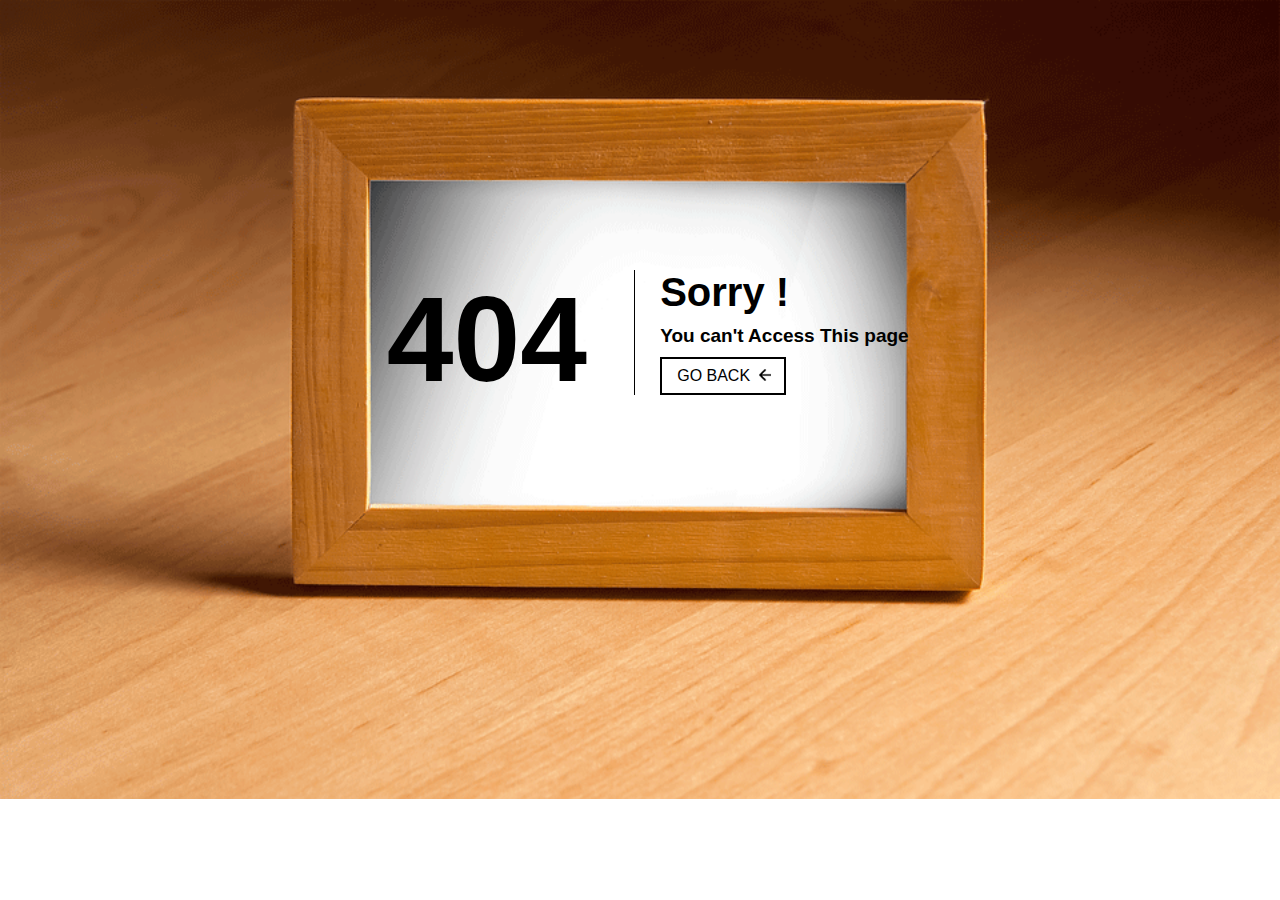
<file: Admin/error/index.html>
<!DOCTYPE html>
<html>
<head>
	<title>Youzee</title>
	<link rel="stylesheet" href="css/style.css">
	<link href='//fonts.googleapis.com/css?family=Josefin+Sans:400,100,100italic,300,300italic,400italic,600,600italic,700,700italic' rel='stylesheet' type='text/css'>

	<!-- For-Mobile-Apps-and-Meta-Tags -->
		<meta name="viewport" content="width=device-width, initial-scale=1" />
		<meta http-equiv="Content-Type" content="text/html; charset=utf-8" />
		<meta name="keywords" content="" />
		<script type="application/x-javascript"> addEventListener("load", function() { setTimeout(hideURLbar, 0); }, false); function hideURLbar(){ window.scrollTo(0,1); } </script>
	<!-- //For-Mobile-Apps-and-Meta-Tags -->

</head>
<body>
	<div class="main">
		<div class="text">
			<div class="left">
				<h2>404</h2>
			</div>
			<div class="right">
				<h3>Sorry !</h3>
				<h4>You can't Access This page</h4>
				<a href="../index.php">GO BACK</a>
			</div>
			<div class="clear"></div>
		</div>
		<div class="footer">

		</div>
	</div>
</body>
</html>
</file>
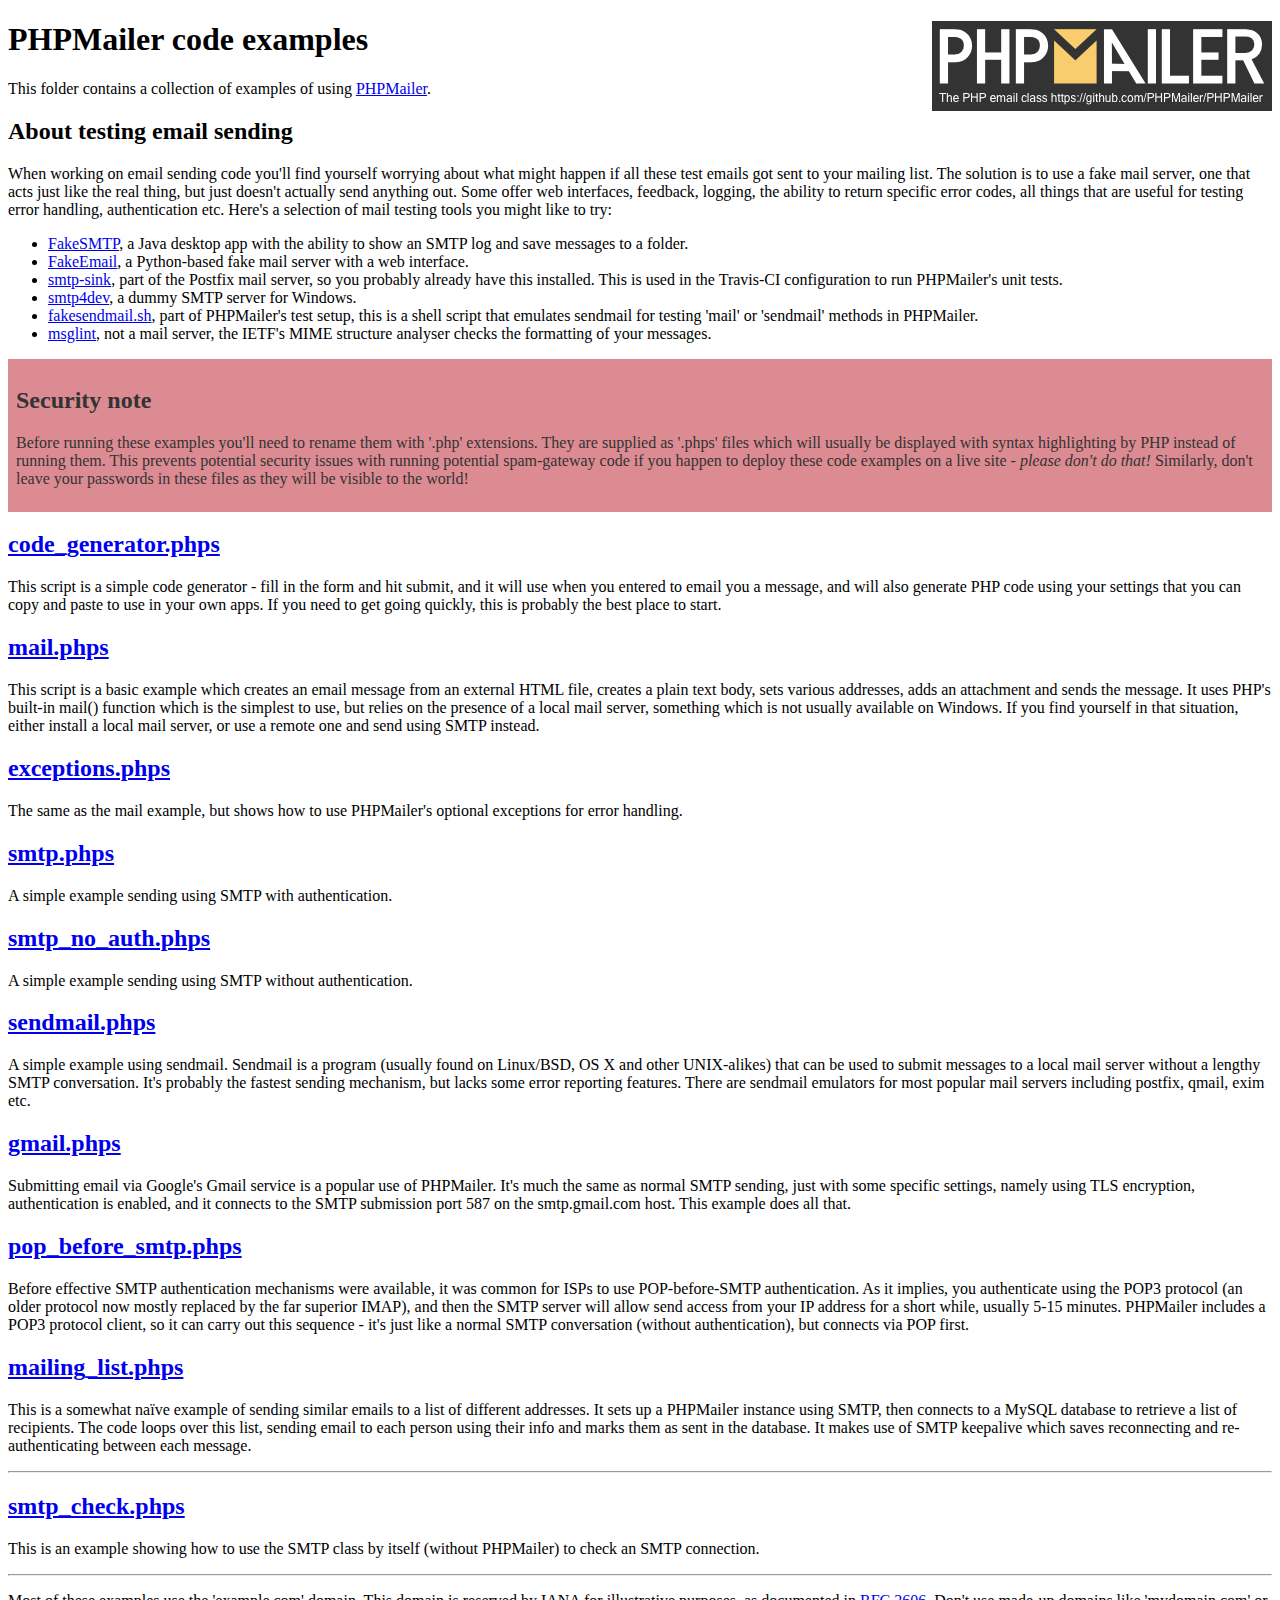
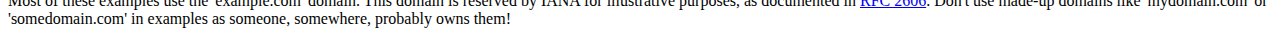
<file: PHPMailer-master/examples/index.html>
<!DOCTYPE html>
<html>
<head>
	<meta charset="UTF-8">
	<title>PHPMailer Examples</title>
</head>
<body>
<h1>PHPMailer code examples<a href="https://github.com/PHPMailer/PHPMailer"><img src="images/phpmailer.png" style="float:right; border:0;" alt="PHPMailer logo"></a></h1>
<p>This folder contains a collection of examples of using <a href="https://github.com/PHPMailer/PHPMailer">PHPMailer</a>.</p>
<h2>About testing email sending</h2>
<p>When working on email sending code you'll find yourself worrying about what might happen if all these test emails got sent to your mailing list. The solution is to use a fake mail server, one that acts just like the real thing, but just doesn't actually send anything out. Some offer web interfaces, feedback, logging, the ability to return specific error codes, all things that are useful for testing error handling, authentication etc. Here's a selection of mail testing tools you might like to try:</p>
<ul>
  <li><a href="https://github.com/Nilhcem/FakeSMTP">FakeSMTP</a>, a Java desktop app with the ability to show an SMTP log and save messages to a folder. </li>
  <li><a href="https://github.com/isotoma/FakeEmail">FakeEmail</a>, a Python-based fake mail server with a web interface.</li>
  <li><a href="http://www.postfix.org/smtp-sink.1.html">smtp-sink</a>, part of the Postfix mail server, so you probably already have this installed. This is used in the Travis-CI configuration to run PHPMailer's unit tests.</li>
  <li><a href="http://smtp4dev.codeplex.com">smtp4dev</a>, a dummy SMTP server for Windows.</li>
  <li><a href="https://github.com/PHPMailer/PHPMailer/blob/master/test/fakesendmail.sh">fakesendmail.sh</a>, part of PHPMailer's test setup, this is a shell script that emulates sendmail for testing 'mail' or 'sendmail' methods in PHPMailer.</li>
  <li><a href="http://tools.ietf.org/tools/msglint/">msglint</a>, not a mail server, the IETF's MIME structure analyser checks the formatting of your messages.</li>
</ul>
<div style="padding: 8px; color: #333333; background-color: #dc8b92">
<h2>Security note</h2>
<p>Before running these examples you'll need to rename them with '.php' extensions. They are supplied as '.phps' files which will usually be displayed with syntax highlighting by PHP instead of running them. This prevents potential security issues with running potential spam-gateway code if you happen to deploy these code examples on a live site - <em>please don't do that!</em> Similarly, don't leave your passwords in these files as they will be visible to the world!</p>
</div>
<h2><a href="code_generator.phps">code_generator.phps</a></h2>
<p>This script is a simple code generator - fill in the form and hit submit, and it will use when you entered to email you a message, and will also generate PHP code using your settings that you can copy and paste to use in your own apps. If you need to get going quickly, this is probably the best place to start.</p>
<h2><a href="mail.phps">mail.phps</a></h2>
<p>This script is a basic example which creates an email message from an external HTML file, creates a plain text body, sets various addresses, adds an attachment and sends the message. It uses PHP's built-in mail() function which is the simplest to use, but relies on the presence of a local mail server, something which is not usually available on Windows. If you find yourself in that situation, either install a local mail server, or use a remote one and send using SMTP instead.</p>
<h2><a href="exceptions.phps">exceptions.phps</a></h2>
<p>The same as the mail example, but shows how to use PHPMailer's optional exceptions for error handling.</p>
<h2><a href="smtp.phps">smtp.phps</a></h2>
<p>A simple example sending using SMTP with authentication.</p>
<h2><a href="smtp_no_auth.phps">smtp_no_auth.phps</a></h2>
<p>A simple example sending using SMTP without authentication.</p>
<h2><a href="sendmail.phps">sendmail.phps</a></h2>
<p>A simple example using sendmail. Sendmail is a program (usually found on Linux/BSD, OS X and other UNIX-alikes) that can be used to submit messages to a local mail server without a lengthy SMTP conversation. It's probably the fastest sending mechanism, but lacks some error reporting features. There are sendmail emulators for most popular mail servers including postfix, qmail, exim etc.</p>
<h2><a href="gmail.phps">gmail.phps</a></h2>
<p>Submitting email via Google's Gmail service is a popular use of PHPMailer. It's much the same as normal SMTP sending, just with some specific settings, namely using TLS encryption, authentication is enabled, and it connects to the SMTP submission port 587 on the smtp.gmail.com host. This example does all that.</p>
<h2><a href="pop_before_smtp.phps">pop_before_smtp.phps</a></h2>
<p>Before effective SMTP authentication mechanisms were available, it was common for ISPs to use POP-before-SMTP authentication. As it implies, you authenticate using the POP3 protocol (an older protocol now mostly replaced by the far superior IMAP), and then the SMTP server will allow send access from your IP address for a short while, usually 5-15 minutes. PHPMailer includes a POP3 protocol client, so it can carry out this sequence - it's just like a normal SMTP conversation (without authentication), but connects via POP first.</p>
<h2><a href="mailing_list.phps">mailing_list.phps</a></h2>
<p>This is a somewhat naïve example of sending similar emails to a list of different addresses. It sets up a PHPMailer instance using SMTP, then connects to a MySQL database to retrieve a list of recipients. The code loops over this list, sending email to each person using their info and marks them as sent in the database. It makes use of SMTP keepalive which saves reconnecting and re-authenticating between each message.</p>
<hr>
<h2><a href="smtp_check.phps">smtp_check.phps</a></h2>
<p>This is an example showing how to use the SMTP class by itself (without PHPMailer) to check an SMTP connection.</p>
<hr>
<p>Most of these examples use the 'example.com' domain. This domain is reserved by IANA for illustrative purposes, as documented in <a href="http://tools.ietf.org/html/rfc2606">RFC 2606</a>. Don't use made-up domains like 'mydomain.com' or 'somedomain.com' in examples as someone, somewhere, probably owns them!</p>
</body>
</html>
</file>
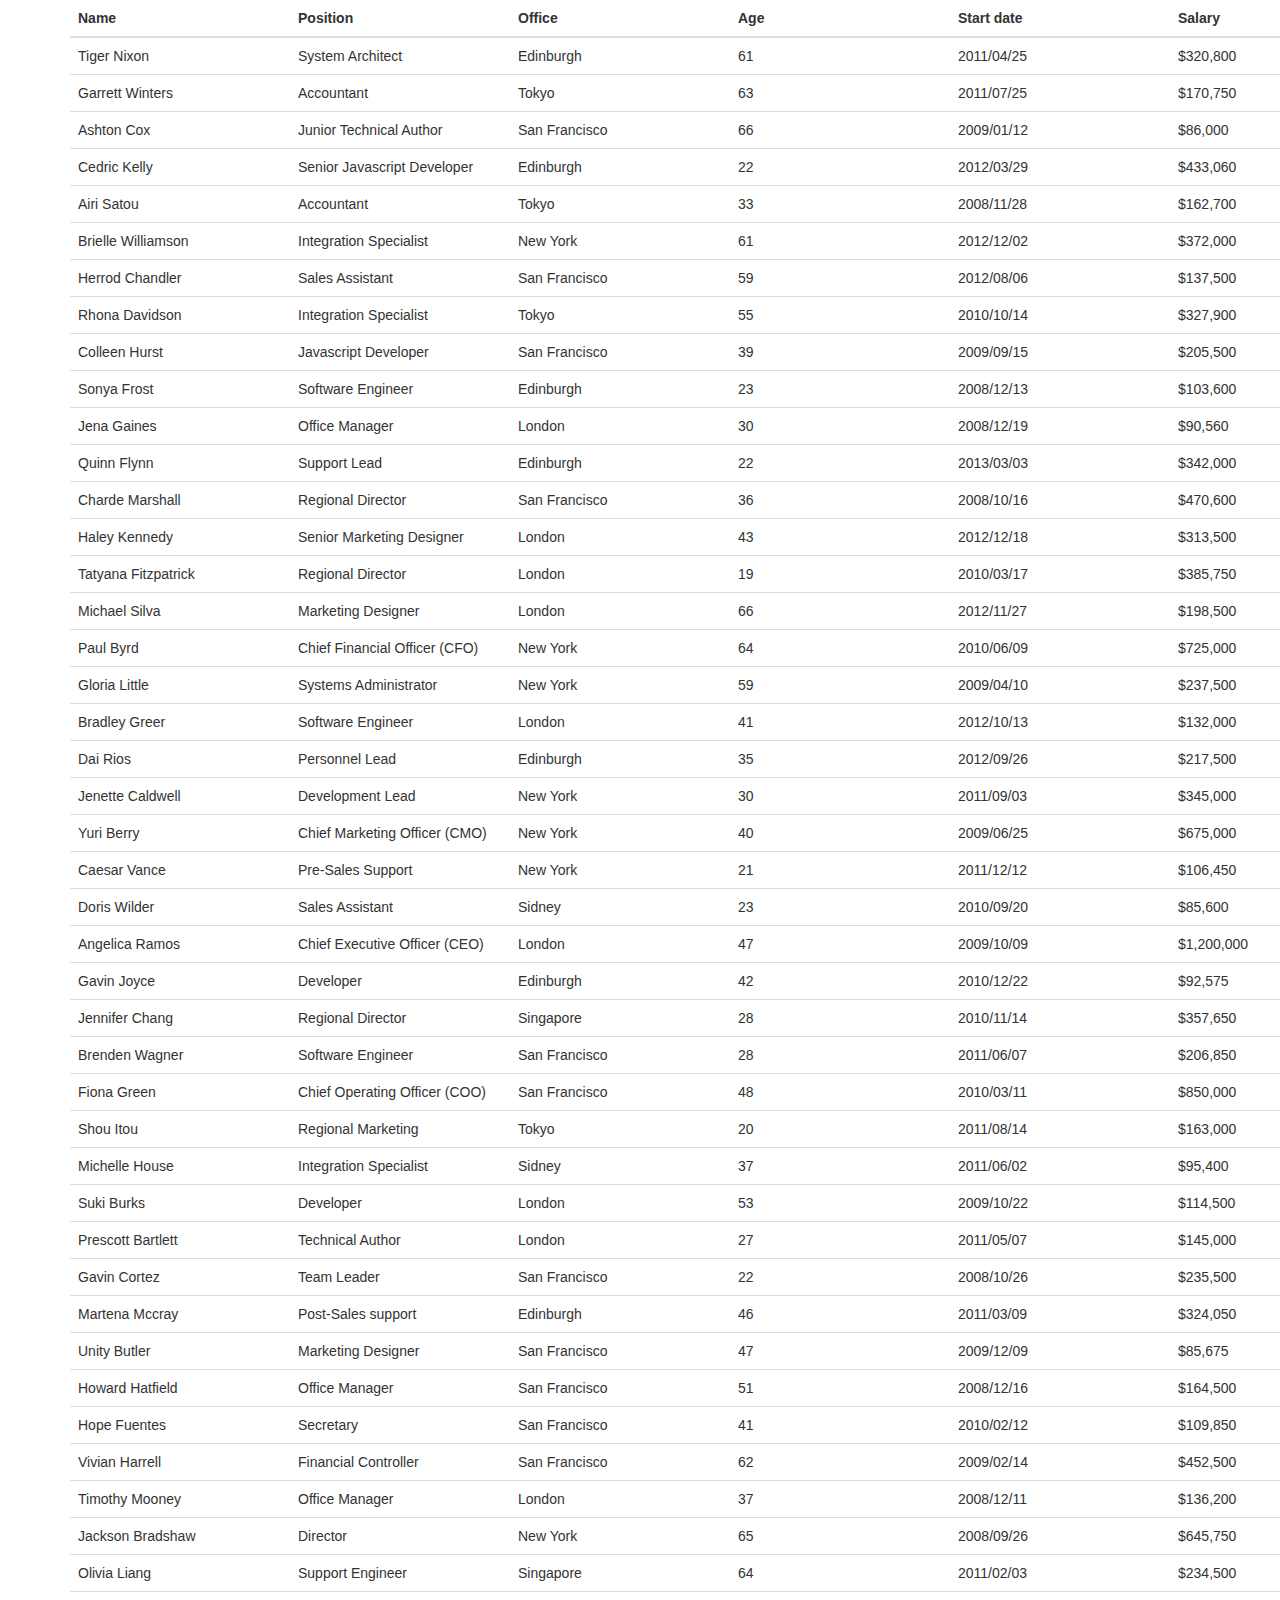
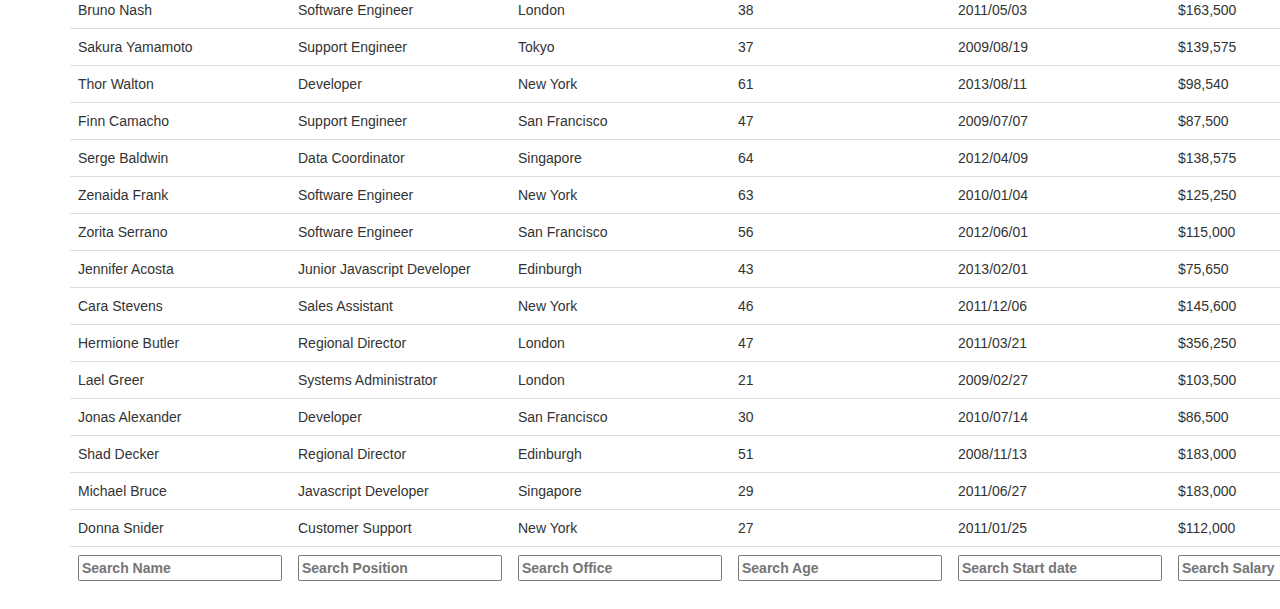
<file: sampleTable.html>
<!DOCTYPE html>
<html lang="en">
<head>
    <link href="https://maxcdn.bootstrapcdn.com/bootstrap/3.3.7/css/bootstrap.min.css" rel="stylesheet" type="text/css">
    <link href="https://cdn.datatables.net/1.10.13/css/jquery.dataTables.min.css" rel="stylesheet" type="text/css">

</head>
<body class="container table-responsive">
<table id="example" class="table table-responsive">
    <thead>
    <tr>
        <th>Name</th>
        <th>Position</th>
        <th>Office</th>
        <th>Age</th>
        <th>Start date</th>
        <th>Salary</th>
    </tr>
    </thead>
    <tfoot>
    <tr>
        <th>Name</th>
        <th>Position</th>
        <th>Office</th>
        <th>Age</th>
        <th>Start date</th>
        <th>Salary</th>
    </tr>
    </tfoot>
    <tbody>
    <tr>
        <td>Tiger Nixon</td>
        <td>System Architect</td>
        <td>Edinburgh</td>
        <td>61</td>
        <td>2011/04/25</td>
        <td>$320,800</td>
    </tr>
    <tr>
        <td>Garrett Winters</td>
        <td>Accountant</td>
        <td>Tokyo</td>
        <td>63</td>
        <td>2011/07/25</td>
        <td>$170,750</td>
    </tr>
    <tr>
        <td>Ashton Cox</td>
        <td>Junior Technical Author</td>
        <td>San Francisco</td>
        <td>66</td>
        <td>2009/01/12</td>
        <td>$86,000</td>
    </tr>
    <tr>
        <td>Cedric Kelly</td>
        <td>Senior Javascript Developer</td>
        <td>Edinburgh</td>
        <td>22</td>
        <td>2012/03/29</td>
        <td>$433,060</td>
    </tr>
    <tr>
        <td>Airi Satou</td>
        <td>Accountant</td>
        <td>Tokyo</td>
        <td>33</td>
        <td>2008/11/28</td>
        <td>$162,700</td>
    </tr>
    <tr>
        <td>Brielle Williamson</td>
        <td>Integration Specialist</td>
        <td>New York</td>
        <td>61</td>
        <td>2012/12/02</td>
        <td>$372,000</td>
    </tr>
    <tr>
        <td>Herrod Chandler</td>
        <td>Sales Assistant</td>
        <td>San Francisco</td>
        <td>59</td>
        <td>2012/08/06</td>
        <td>$137,500</td>
    </tr>
    <tr>
        <td>Rhona Davidson</td>
        <td>Integration Specialist</td>
        <td>Tokyo</td>
        <td>55</td>
        <td>2010/10/14</td>
        <td>$327,900</td>
    </tr>
    <tr>
        <td>Colleen Hurst</td>
        <td>Javascript Developer</td>
        <td>San Francisco</td>
        <td>39</td>
        <td>2009/09/15</td>
        <td>$205,500</td>
    </tr>
    <tr>
        <td>Sonya Frost</td>
        <td>Software Engineer</td>
        <td>Edinburgh</td>
        <td>23</td>
        <td>2008/12/13</td>
        <td>$103,600</td>
    </tr>
    <tr>
        <td>Jena Gaines</td>
        <td>Office Manager</td>
        <td>London</td>
        <td>30</td>
        <td>2008/12/19</td>
        <td>$90,560</td>
    </tr>
    <tr>
        <td>Quinn Flynn</td>
        <td>Support Lead</td>
        <td>Edinburgh</td>
        <td>22</td>
        <td>2013/03/03</td>
        <td>$342,000</td>
    </tr>
    <tr>
        <td>Charde Marshall</td>
        <td>Regional Director</td>
        <td>San Francisco</td>
        <td>36</td>
        <td>2008/10/16</td>
        <td>$470,600</td>
    </tr>
    <tr>
        <td>Haley Kennedy</td>
        <td>Senior Marketing Designer</td>
        <td>London</td>
        <td>43</td>
        <td>2012/12/18</td>
        <td>$313,500</td>
    </tr>
    <tr>
        <td>Tatyana Fitzpatrick</td>
        <td>Regional Director</td>
        <td>London</td>
        <td>19</td>
        <td>2010/03/17</td>
        <td>$385,750</td>
    </tr>
    <tr>
        <td>Michael Silva</td>
        <td>Marketing Designer</td>
        <td>London</td>
        <td>66</td>
        <td>2012/11/27</td>
        <td>$198,500</td>
    </tr>
    <tr>
        <td>Paul Byrd</td>
        <td>Chief Financial Officer (CFO)</td>
        <td>New York</td>
        <td>64</td>
        <td>2010/06/09</td>
        <td>$725,000</td>
    </tr>
    <tr>
        <td>Gloria Little</td>
        <td>Systems Administrator</td>
        <td>New York</td>
        <td>59</td>
        <td>2009/04/10</td>
        <td>$237,500</td>
    </tr>
    <tr>
        <td>Bradley Greer</td>
        <td>Software Engineer</td>
        <td>London</td>
        <td>41</td>
        <td>2012/10/13</td>
        <td>$132,000</td>
    </tr>
    <tr>
        <td>Dai Rios</td>
        <td>Personnel Lead</td>
        <td>Edinburgh</td>
        <td>35</td>
        <td>2012/09/26</td>
        <td>$217,500</td>
    </tr>
    <tr>
        <td>Jenette Caldwell</td>
        <td>Development Lead</td>
        <td>New York</td>
        <td>30</td>
        <td>2011/09/03</td>
        <td>$345,000</td>
    </tr>
    <tr>
        <td>Yuri Berry</td>
        <td>Chief Marketing Officer (CMO)</td>
        <td>New York</td>
        <td>40</td>
        <td>2009/06/25</td>
        <td>$675,000</td>
    </tr>
    <tr>
        <td>Caesar Vance</td>
        <td>Pre-Sales Support</td>
        <td>New York</td>
        <td>21</td>
        <td>2011/12/12</td>
        <td>$106,450</td>
    </tr>
    <tr>
        <td>Doris Wilder</td>
        <td>Sales Assistant</td>
        <td>Sidney</td>
        <td>23</td>
        <td>2010/09/20</td>
        <td>$85,600</td>
    </tr>
    <tr>
        <td>Angelica Ramos</td>
        <td>Chief Executive Officer (CEO)</td>
        <td>London</td>
        <td>47</td>
        <td>2009/10/09</td>
        <td>$1,200,000</td>
    </tr>
    <tr>
        <td>Gavin Joyce</td>
        <td>Developer</td>
        <td>Edinburgh</td>
        <td>42</td>
        <td>2010/12/22</td>
        <td>$92,575</td>
    </tr>
    <tr>
        <td>Jennifer Chang</td>
        <td>Regional Director</td>
        <td>Singapore</td>
        <td>28</td>
        <td>2010/11/14</td>
        <td>$357,650</td>
    </tr>
    <tr>
        <td>Brenden Wagner</td>
        <td>Software Engineer</td>
        <td>San Francisco</td>
        <td>28</td>
        <td>2011/06/07</td>
        <td>$206,850</td>
    </tr>
    <tr>
        <td>Fiona Green</td>
        <td>Chief Operating Officer (COO)</td>
        <td>San Francisco</td>
        <td>48</td>
        <td>2010/03/11</td>
        <td>$850,000</td>
    </tr>
    <tr>
        <td>Shou Itou</td>
        <td>Regional Marketing</td>
        <td>Tokyo</td>
        <td>20</td>
        <td>2011/08/14</td>
        <td>$163,000</td>
    </tr>
    <tr>
        <td>Michelle House</td>
        <td>Integration Specialist</td>
        <td>Sidney</td>
        <td>37</td>
        <td>2011/06/02</td>
        <td>$95,400</td>
    </tr>
    <tr>
        <td>Suki Burks</td>
        <td>Developer</td>
        <td>London</td>
        <td>53</td>
        <td>2009/10/22</td>
        <td>$114,500</td>
    </tr>
    <tr>
        <td>Prescott Bartlett</td>
        <td>Technical Author</td>
        <td>London</td>
        <td>27</td>
        <td>2011/05/07</td>
        <td>$145,000</td>
    </tr>
    <tr>
        <td>Gavin Cortez</td>
        <td>Team Leader</td>
        <td>San Francisco</td>
        <td>22</td>
        <td>2008/10/26</td>
        <td>$235,500</td>
    </tr>
    <tr>
        <td>Martena Mccray</td>
        <td>Post-Sales support</td>
        <td>Edinburgh</td>
        <td>46</td>
        <td>2011/03/09</td>
        <td>$324,050</td>
    </tr>
    <tr>
        <td>Unity Butler</td>
        <td>Marketing Designer</td>
        <td>San Francisco</td>
        <td>47</td>
        <td>2009/12/09</td>
        <td>$85,675</td>
    </tr>
    <tr>
        <td>Howard Hatfield</td>
        <td>Office Manager</td>
        <td>San Francisco</td>
        <td>51</td>
        <td>2008/12/16</td>
        <td>$164,500</td>
    </tr>
    <tr>
        <td>Hope Fuentes</td>
        <td>Secretary</td>
        <td>San Francisco</td>
        <td>41</td>
        <td>2010/02/12</td>
        <td>$109,850</td>
    </tr>
    <tr>
        <td>Vivian Harrell</td>
        <td>Financial Controller</td>
        <td>San Francisco</td>
        <td>62</td>
        <td>2009/02/14</td>
        <td>$452,500</td>
    </tr>
    <tr>
        <td>Timothy Mooney</td>
        <td>Office Manager</td>
        <td>London</td>
        <td>37</td>
        <td>2008/12/11</td>
        <td>$136,200</td>
    </tr>
    <tr>
        <td>Jackson Bradshaw</td>
        <td>Director</td>
        <td>New York</td>
        <td>65</td>
        <td>2008/09/26</td>
        <td>$645,750</td>
    </tr>
    <tr>
        <td>Olivia Liang</td>
        <td>Support Engineer</td>
        <td>Singapore</td>
        <td>64</td>
        <td>2011/02/03</td>
        <td>$234,500</td>
    </tr>
    <tr>
        <td>Bruno Nash</td>
        <td>Software Engineer</td>
        <td>London</td>
        <td>38</td>
        <td>2011/05/03</td>
        <td>$163,500</td>
    </tr>
    <tr>
        <td>Sakura Yamamoto</td>
        <td>Support Engineer</td>
        <td>Tokyo</td>
        <td>37</td>
        <td>2009/08/19</td>
        <td>$139,575</td>
    </tr>
    <tr>
        <td>Thor Walton</td>
        <td>Developer</td>
        <td>New York</td>
        <td>61</td>
        <td>2013/08/11</td>
        <td>$98,540</td>
    </tr>
    <tr>
        <td>Finn Camacho</td>
        <td>Support Engineer</td>
        <td>San Francisco</td>
        <td>47</td>
        <td>2009/07/07</td>
        <td>$87,500</td>
    </tr>
    <tr>
        <td>Serge Baldwin</td>
        <td>Data Coordinator</td>
        <td>Singapore</td>
        <td>64</td>
        <td>2012/04/09</td>
        <td>$138,575</td>
    </tr>
    <tr>
        <td>Zenaida Frank</td>
        <td>Software Engineer</td>
        <td>New York</td>
        <td>63</td>
        <td>2010/01/04</td>
        <td>$125,250</td>
    </tr>
    <tr>
        <td>Zorita Serrano</td>
        <td>Software Engineer</td>
        <td>San Francisco</td>
        <td>56</td>
        <td>2012/06/01</td>
        <td>$115,000</td>
    </tr>
    <tr>
        <td>Jennifer Acosta</td>
        <td>Junior Javascript Developer</td>
        <td>Edinburgh</td>
        <td>43</td>
        <td>2013/02/01</td>
        <td>$75,650</td>
    </tr>
    <tr>
        <td>Cara Stevens</td>
        <td>Sales Assistant</td>
        <td>New York</td>
        <td>46</td>
        <td>2011/12/06</td>
        <td>$145,600</td>
    </tr>
    <tr>
        <td>Hermione Butler</td>
        <td>Regional Director</td>
        <td>London</td>
        <td>47</td>
        <td>2011/03/21</td>
        <td>$356,250</td>
    </tr>
    <tr>
        <td>Lael Greer</td>
        <td>Systems Administrator</td>
        <td>London</td>
        <td>21</td>
        <td>2009/02/27</td>
        <td>$103,500</td>
    </tr>
    <tr>
        <td>Jonas Alexander</td>
        <td>Developer</td>
        <td>San Francisco</td>
        <td>30</td>
        <td>2010/07/14</td>
        <td>$86,500</td>
    </tr>
    <tr>
        <td>Shad Decker</td>
        <td>Regional Director</td>
        <td>Edinburgh</td>
        <td>51</td>
        <td>2008/11/13</td>
        <td>$183,000</td>
    </tr>
    <tr>
        <td>Michael Bruce</td>
        <td>Javascript Developer</td>
        <td>Singapore</td>
        <td>29</td>
        <td>2011/06/27</td>
        <td>$183,000</td>
    </tr>
    <tr>
        <td>Donna Snider</td>
        <td>Customer Support</td>
        <td>New York</td>
        <td>27</td>
        <td>2011/01/25</td>
        <td>$112,000</td>
    </tr>
    </tbody>
</table>
<table id="example1"><thead></thead><tbody></tbody></table>
<script src="https://cdnjs.cloudflare.com/ajax/libs/jquery/3.1.0/jquery.min.js" type="text/javascript"></script>
<script src="https://maxcdn.bootstrapcdn.com/bootstrap/3.3.7/js/bootstrap.min.js" type="text/javascript"></script>
<script src="https://cdn.datatables.net/1.10.13/js/jquery.dataTables.min.js"></script>
<script src="https://cdn.datatables.net/responsive/2.1.1/js/dataTables.responsive.min.js" type="text/javascript"></script>
<script type="text/javascript">
    $(document).ready(function() {
        // Setup - add a text input to each footer cell
        $('#example tfoot th').each( function () {
            var title = $(this).text();
            $(this).html( '<input type="text" placeholder="Search '+title+'" />' );
        } );

        // DataTable
        var table = $('#example').DataTable( {responsive: true});

        $('#example tbody').on('click', 'tr', function () {
            var data = table.row( this ).data();
            alert( 'You clicked on '+data[0]+'\'s row' );
        } );




        // Apply the search
        table.columns().every( function () {
            var that = this;

            $( 'input', this.footer() ).on( 'keyup change', function () {
                if ( that.search() !== this.value ) {
                    that
                            .search( this.value )
                            .draw();
                }
            } );
        } );

        var table = $('#example1').DataTable( { "ajax":{"url": 'getProducts.php'}});
    });
</script>



</body>
</html>
</file>
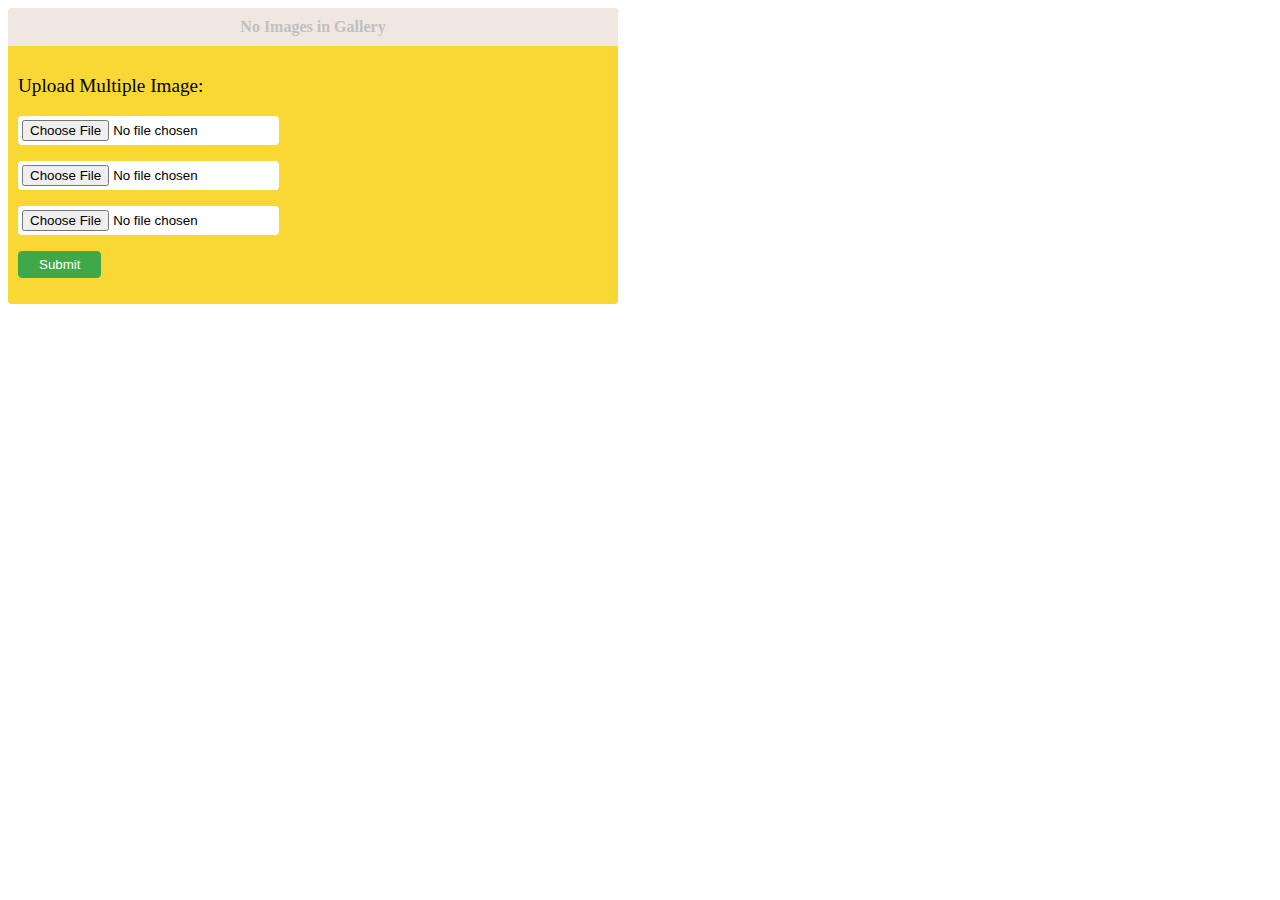
<file: temp.html>
<html>
<head>
    <title>PHP AJAX Multiple Image Upload</title>
    <style>
        .gallery-bg {width: 610px;background-color: #F9D735;border-radius:4px;}
        #gallery{padding: 10px;text-align:center;font-weight: bold;color: #C0C0C0;background-color: #F0E8E0;overflow:auto;border-top-left-radius:4px;border-top-right-radius:4px;}
        #gallery img{padding: 20px;}
        #uploadFormLayer{padding: 10px;}
        .btnUpload {background-color: #3FA849;padding:5px 20px;border: #3FA849 1px solid;color: #FFFFFF;border-radius:4px;}
        .inputFile {padding: 4px;background-color: #FFFFFF;border-radius:4px;}
        .txt-subtitle {font-size:1.2em;}
    </style>
    <script src="https://cdnjs.cloudflare.com/ajax/libs/jquery/3.1.0/jquery.min.js" type="text/javascript"></script>
    <script src="js/custom.js" type="text/javascript"></script>
    <script  type="text/javascript">
//        $(document).ready(function (e) {
//            $("#uploadForm").on('submit',(function(e) {
//                e.preventDefault();
//                $.ajax({
//                    url: "temp.php",
//                    type: "POST",
//                    data:  new FormData(this),
//                    contentType: false,
//                    cache: false,
//                    processData:false,
//                    success: function(data){
////			$("#gallery").html(data);
//                        alert(data);
//                    },
//                    error: function(){}
//                });
//            }));
//        });
    </script>
</head>
<body>
<div class="gallery-bg">
    <form id="uploadForm" action="upload.php" method="post">
        <div id="gallery">No Images in Gallery</div>
        <div id="uploadFormLayer">
            <p class="txt-subtitle">Upload Multiple Image:</p>
            <p><input name="userImage[]" type="file" class="inputFile" /><p>
            <p><input name="userImage[]" type="file" class="inputFile" /><p>
            <p><input name="userImage[]" type="file" class="inputFile" /><p>
            <p><input type="submit" value="Submit" class="btnUpload" /><p>
        </div>
    </form>
</div>
</body>
</html>
</file>
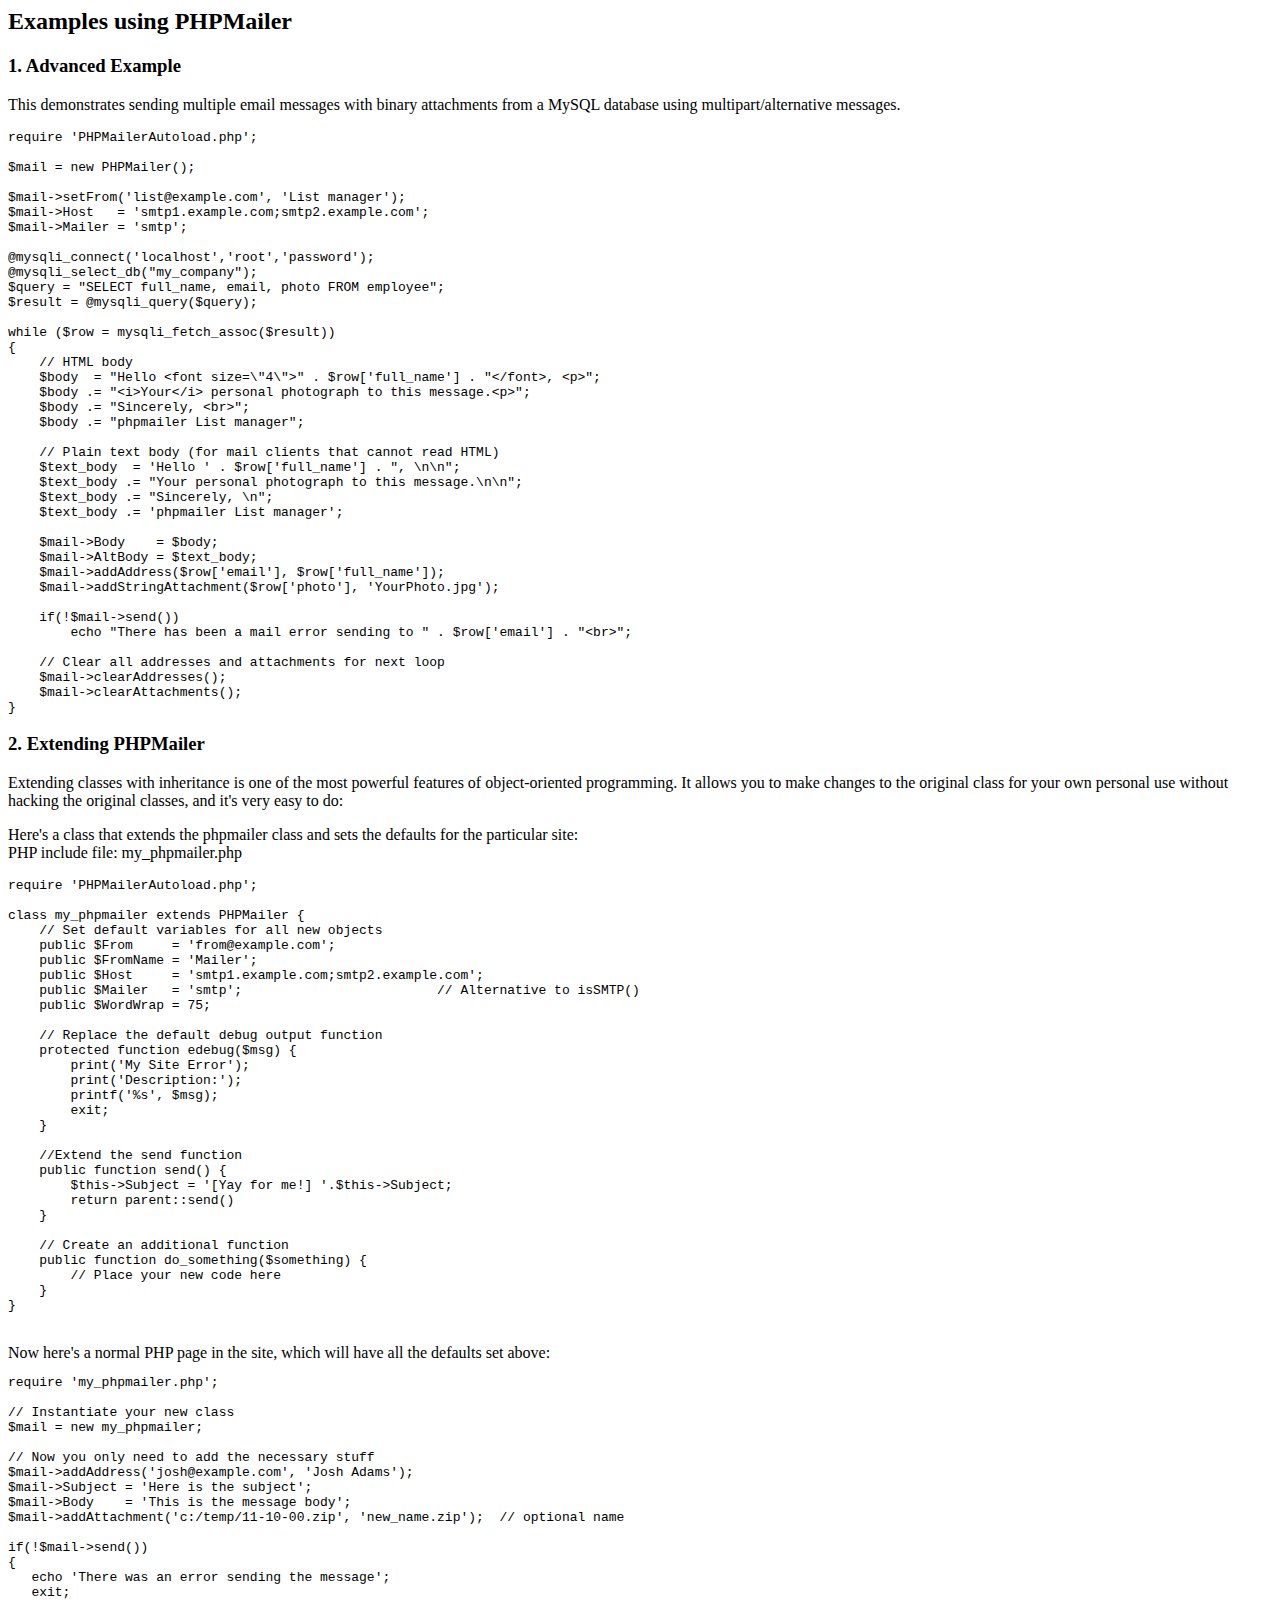
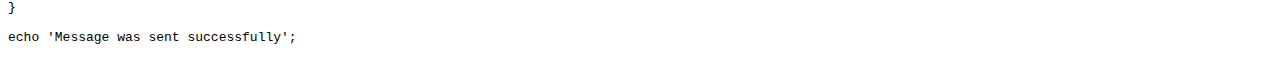
<file: PHPMailer-master/docs/extending.html>
<html>
<head>
<title>Examples using phpmailer</title>
</head>

<body>

<h2>Examples using PHPMailer</h2>

<h3>1. Advanced Example</h3>
<p>

This demonstrates sending multiple email messages with binary attachments
from a MySQL database using multipart/alternative messages.<p>

<pre>
require 'PHPMailerAutoload.php';

$mail = new PHPMailer();

$mail->setFrom('list@example.com', 'List manager');
$mail->Host   = 'smtp1.example.com;smtp2.example.com';
$mail->Mailer = 'smtp';

@mysqli_connect('localhost','root','password');
@mysqli_select_db("my_company");
$query = "SELECT full_name, email, photo FROM employee";
$result = @mysqli_query($query);

while ($row = mysqli_fetch_assoc($result))
{
    // HTML body
    $body  = "Hello &lt;font size=\"4\"&gt;" . $row['full_name'] . "&lt;/font&gt;, &lt;p&gt;";
    $body .= "&lt;i&gt;Your&lt;/i&gt; personal photograph to this message.&lt;p&gt;";
    $body .= "Sincerely, &lt;br&gt;";
    $body .= "phpmailer List manager";

    // Plain text body (for mail clients that cannot read HTML)
    $text_body  = 'Hello ' . $row['full_name'] . ", \n\n";
    $text_body .= "Your personal photograph to this message.\n\n";
    $text_body .= "Sincerely, \n";
    $text_body .= 'phpmailer List manager';

    $mail->Body    = $body;
    $mail->AltBody = $text_body;
    $mail->addAddress($row['email'], $row['full_name']);
    $mail->addStringAttachment($row['photo'], 'YourPhoto.jpg');

    if(!$mail->send())
        echo "There has been a mail error sending to " . $row['email'] . "&lt;br&gt;";

    // Clear all addresses and attachments for next loop
    $mail->clearAddresses();
    $mail->clearAttachments();
}
</pre>
<p>

<h3>2. Extending PHPMailer</h3>
<p>

Extending classes with inheritance is one of the most
powerful features of object-oriented programming. It allows you to make changes to the
original class for your own personal use without hacking the original
classes, and it's very easy to do:

<p>
Here's a class that extends the phpmailer class and sets the defaults
for the particular site:<br>
PHP include file: my_phpmailer.php
<p>

<pre>
require 'PHPMailerAutoload.php';

class my_phpmailer extends PHPMailer {
    // Set default variables for all new objects
    public $From     = 'from@example.com';
    public $FromName = 'Mailer';
    public $Host     = 'smtp1.example.com;smtp2.example.com';
    public $Mailer   = 'smtp';                         // Alternative to isSMTP()
    public $WordWrap = 75;

    // Replace the default debug output function
    protected function edebug($msg) {
        print('My Site Error');
        print('Description:');
        printf('%s', $msg);
        exit;
    }

    //Extend the send function
    public function send() {
        $this->Subject = '[Yay for me!] '.$this->Subject;
        return parent::send()
    }

    // Create an additional function
    public function do_something($something) {
        // Place your new code here
    }
}
</pre>
<br>
Now here's a normal PHP page in the site, which will have all the defaults set above:<br>

<pre>
require 'my_phpmailer.php';

// Instantiate your new class
$mail = new my_phpmailer;

// Now you only need to add the necessary stuff
$mail->addAddress('josh@example.com', 'Josh Adams');
$mail->Subject = 'Here is the subject';
$mail->Body    = 'This is the message body';
$mail->addAttachment('c:/temp/11-10-00.zip', 'new_name.zip');  // optional name

if(!$mail->send())
{
   echo 'There was an error sending the message';
   exit;
}

echo 'Message was sent successfully';
</pre>
</body>
</html>
</file>
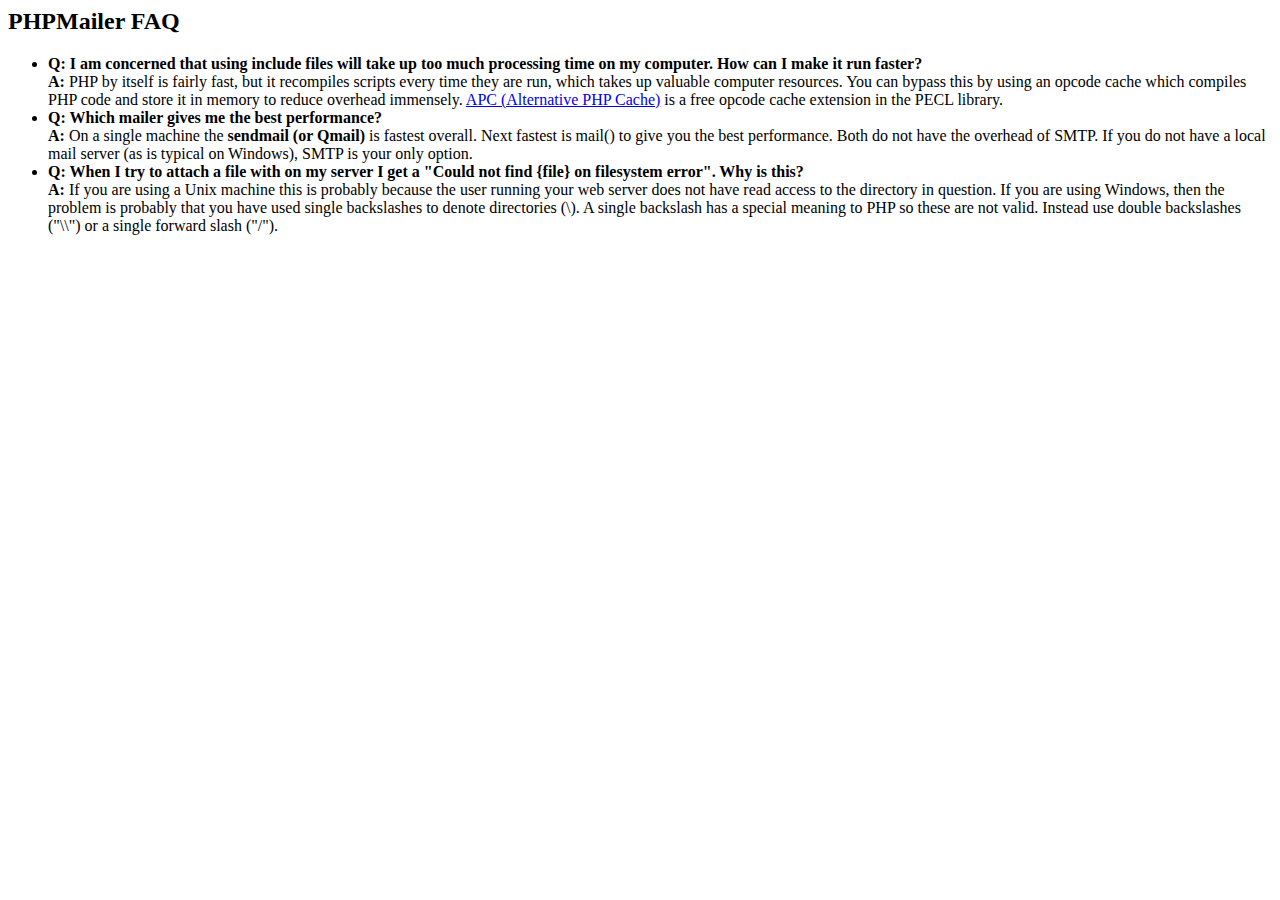
<file: PHPMailer-master/docs/faq.html>
﻿<html>
<head>
<title>PHPMailer FAQ</title>
</head>
<body>
<h2>PHPMailer FAQ</h2>
<ul>
    <li><strong>Q: I am concerned that using include files will take up too much
    processing time on my computer. How can I make it run faster?</strong><br>
    <strong>A:</strong> PHP by itself is fairly fast, but it recompiles scripts every time they are run, which takes up valuable
    computer resources. You can bypass this by using an opcode cache which compiles
    PHP code and store it in memory to reduce overhead immensely. <a href="http://www.php.net/apc/">APC
    (Alternative PHP Cache)</a> is a free opcode cache extension in the PECL library.</li>
    <li><strong>Q: Which mailer gives me the best performance?</strong><br>
    <strong>A:</strong> On a single machine the <strong>sendmail (or Qmail)</strong> is fastest overall.
    Next fastest is mail() to give you the best performance. Both do not have the overhead of SMTP.
    If you do not have a local mail server (as is typical on Windows), SMTP is your only option.</li>
    <li><strong>Q: When I try to attach a file with on my server I get a
    "Could not find {file} on filesystem error". Why is this?</strong><br>
    <strong>A:</strong> If you are using a Unix machine this is probably because the user
    running your web server does not have read access to the directory in question. If you are using Windows,
    then the problem is probably that you have used single backslashes to denote directories (\).
    A single backslash has a special meaning to PHP so these are not
    valid. Instead use double backslashes ("\\") or a single forward
    slash ("/").</li>
</ul>
</body>
</html>
</file>
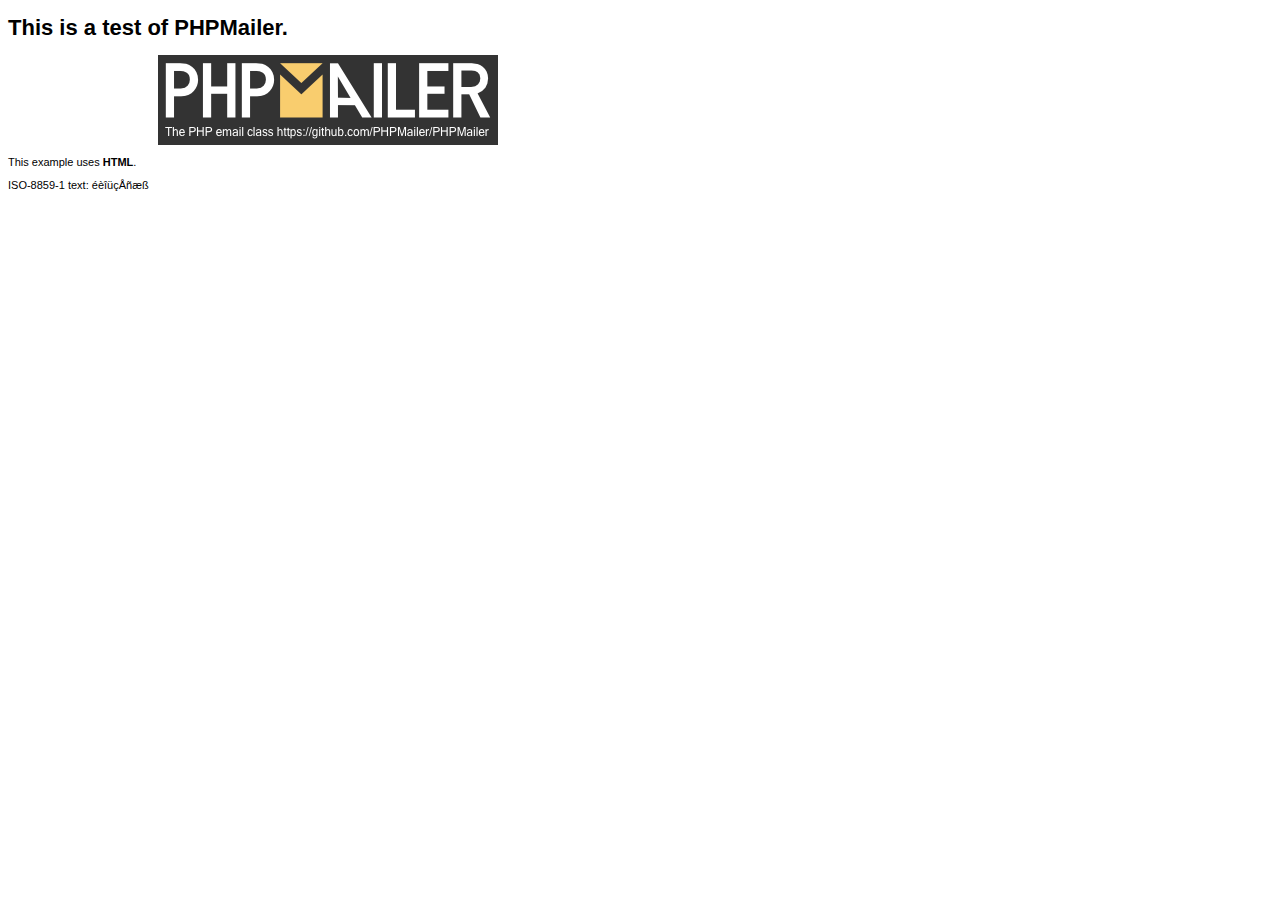
<file: PHPMailer-master/examples/contents.html>
<!DOCTYPE HTML PUBLIC "-//W3C//DTD HTML 4.01 Transitional//EN" "http://www.w3.org/TR/html4/loose.dtd">
<html>
<head>
  <meta http-equiv="Content-Type" content="text/html; charset=iso-8859-1">
  <title>PHPMailer Test</title>
</head>
<body>
<div style="width: 640px; font-family: Arial, Helvetica, sans-serif; font-size: 11px;">
  <h1>This is a test of PHPMailer.</h1>
  <div align="center">
    <a href="https://github.com/PHPMailer/PHPMailer/"><img src="images/phpmailer.png" height="90" width="340" alt="PHPMailer rocks"></a>
  </div>
  <p>This example uses <strong>HTML</strong>.</p>
  <p>ISO-8859-1 text: ���������</p>
</div>
</body>
</html>
</file>
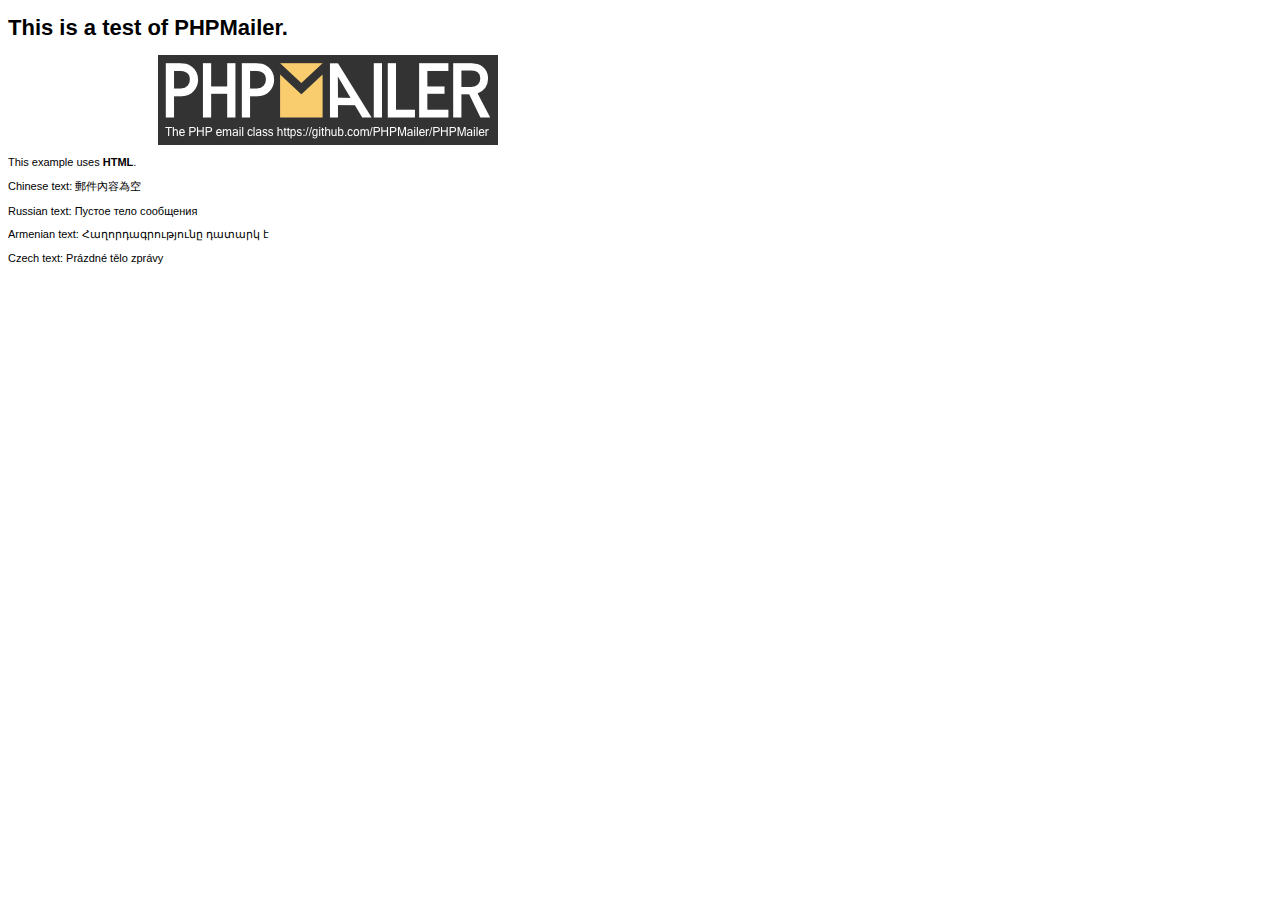
<file: PHPMailer-master/examples/contentsutf8.html>
<!DOCTYPE HTML PUBLIC "-//W3C//DTD HTML 4.01 Transitional//EN" "http://www.w3.org/TR/html4/loose.dtd">
<html>
<head>
  <meta http-equiv="Content-Type" content="text/html; charset=utf-8">
  <title>PHPMailer Test</title>
</head>
<body>
<div style="width: 640px; font-family: Arial, Helvetica, sans-serif; font-size: 11px;">
  <h1>This is a test of PHPMailer.</h1>
  <div align="center">
    <a href="https://github.com/PHPMailer/PHPMailer/"><img src="images/phpmailer.png" height="90" width="340" alt="PHPMailer rocks"></a>
  </div>
  <p>This example uses <strong>HTML</strong>.</p>
  <p>Chinese text: 郵件內容為空</p>
  <p>Russian text: Пустое тело сообщения</p>
  <p>Armenian text: Հաղորդագրությունը դատարկ է</p>
  <p>Czech text: Prázdné tělo zprávy</p>
</div>
</body>
</html>
</file>
<file: Admin/error/css/style.css>
/*--
	Author: W3layouts
	Author URL: http://w3layouts.com
	License: Creative Commons Attribution 3.0 Unported
	License URL: http://creativecommons.org/licenses/by/3.0/
--*/

/*-- Reset Code --*/
body {
	padding: 0;
	margin: 0;
	background: #FFF;
	font-family: 'Open Sans', sans-serif;
}
body a {
	transition: 0.5s all;
	-webkit-transition: 0.5s all;
	-moz-transition: 0.5s all;
	-o-transition: 0.5s all;
	-ms-transition: 0.5s all;
	text-decoration: none;
}
body a:hover {
	text-decoration: none;
}
body a:focus, a:hover {
	text-decoration: none;
}
input[type="button"], input[type="submit"] {
	transition: 0.5s all;
	-webkit-transition: 0.5s all;
	-moz-transition: 0.5s all;
	-o-transition: 0.5s all;
	-ms-transition: 0.5s all;
}
h1, h2, h3, h4, h5, h6 {
	margin: 0;
	padding: 0;
	text-align: center;
	font-family: 'Raleway', sans-serif;
}
p {
	margin:0;
}
ul {
	margin:0;
	padding:0;
}
label {
	margin:0;
}
a:focus, a:hover {
	text-decoration: none;
	outline: none
}
img {
	width: 100%;
}
.clear{
	clear:both;
}
/*-- //Reset Code --*/
.main{
background:url('../images/4.png') no-repeat 0px 0px;
background-size:cover;
min-height:799px;
}
.text{
	width:50%;
	margin:0 auto;
	padding-top:330px;
}
.left{
	float:left;
	width:49%;

}
.left h2{
	font-size:140px;
	color:#000;
	
}
.right {
    float: left;
    width: 46%;
    padding-left: 4%;
	border-left:1px solid #000;
}
.right h3{
	font-size:40px;
	padding-bottom:10px;
	text-align:left;
}
.right h4{
	font-size:20px;
	text-align:left;
	width:88%;
}
.right img {
    width: 13%;
    padding-left: 10px;
}
.right a{
	    color: #000;
    border: 2px solid #000;
    padding: 8px 34px 8px 15px;
    display: inline-block;
    margin-top: 10px;
    font-size: 16px;
    background: url('../images/arrow.png') no-repeat 97px 10px;
    background-size: 10%;
}
.right a:hover{
	color:#b76b24;
		border:2px solid #b76b24;
		 background: url('../images/carrow.png') no-repeat 97px 10px;
		   background-size: 10%;
}
.footer {
    padding-top: 264px;
    width: 100%;
    text-align: center;
}
.footer p{
	color:#000;
	font-size:16px;
}
.footer a{
	color:#000;
}
.footer a:hover{
	color:#fff;
}

@media (max-width: 1600px){
	.text{
		width:50%;
		margin:0 auto;
		padding-top:340px;
	}
}
@media (max-width: 1440px){
	.text {
		padding-top: 300px;
	}
}
@media (max-width: 1366px){
	.text {
		padding-top: 275px;
	}
	.left h2{
		font-size:130px;
	}
	.right h4 {
		font-size: 19px;
    }
}

@media (max-width: 1280px){
	.text {
		padding-top: 270px;
	}
	.left h2{
		font-size:120px;
		padding-left:20px;
	}
	
}
@media (max-width: 1080px){
	.main {
		min-height: 598px;
	}
	.text {
		padding-top: 218px;
	}
	.left h2 {
		font-size: 110px;
		padding-top:10px;
	}
	.right h4 {
		font-size: 16px;
	}
	
	.footer {
		padding-top: 188px;
	}
}
@media (max-width: 1024px){
	.main {
	
		min-height: 674px;
	}
	.text {
		padding-top: 207px;
	}
	.left {
		float: left;
		width: 55%;
	}
	/*-- agileits --*/
	.left h2 {
		font-size: 105px;
		padding-left:70px;
	}
	.right {
		float: left;
		width: 35%;
		padding-left: 4%;
		border-left: 1px solid #000;
	}
	.right h3 {
		font-size: 38px;
	}
	.right a{
		font-size:14px;
	}
	.footer {
		padding-top: 170px;
	}
}
@media (max-width: 991px){
	.left {
		width: 59%;
	}
	.right {
		width: 32%;
		padding-left: 3%;
	}
	.right h4 {
		font-size: 15px;
		width:100%;
	}
}
@media (max-width: 900px){
	.main {
		min-height: 600px;
	}
	.text {
		padding-top: 180px;
	}

	.left {
		width: 55%;
	}
	.left h2 {
		font-size: 100px;
		padding:15px 0px 0px 53px;
		
	}
	/*-- w3layouts--*/
	.right {
		width: 41%;
   }
	.right h4 {
		width: 97%;
	}
}
@media (max-width: 800px){
    .main {
		background: url('../images/4.png') no-repeat -46px 0px;
		background-size:cover;
	}
}
@media (max-width: 768px){
    .main {
		background: url('../images/4.png') no-repeat -354px 0px;
		min-height: 929px;
		background-size:cover;
	}
	.text {
		width:65%;
		padding-top: 325px;
	}
	.left{
		width:50%;
	}
	.left h2 {
		font-size: 100px;
		padding: 15px 0px 0px 0px;
	}
	.right{
		width:46%;
	}
	.footer {
		padding-top: 250px;
	}
}
@media (max-width: 736px){
	.main {
		background: url('../images/4.png') no-repeat -215px 0px;
		min-height: 715px;
		background-size: cover;
	}
	.text {
		width: 65%;
		padding-top: 241px;
	}
	.footer {
	padding-top: 200px;
	/*-- agileits --*/
	}
}
@media (max-width: 667px){
	.main {
		background: url('../images/4.png') no-repeat -143px 0px;
		min-height: 586px;
		background-size: cover;
	}
	.text {
		width: 64%;
		padding-top: 180px;
	}
	.right h4 {
		width: 93%;
	}
	.footer {
		padding-top: 168px;
	}
}
@media (max-width: 600px){
	.main {
		background: url('../images/4.png') no-repeat -175px 0px;
		min-height: 586px;
		background-size: cover;
	}
}
@media (max-width: 568px){
	.main {
		background: url('../images/4.png') no-repeat -184px 0px;
		min-height: 565px;
		background-size: cover;
	}
	.text {
		width: 65%;
		padding-top: 174px;
	}
	.footer {
		padding-top: 100px;
	}
	.footer p {
		color: #000;
		font-size: 14px;
		line-height:25px;
	}
}
@media (max-width: 480px){
	.main {
		background: url('../images/4.png') no-repeat -238px 0px;
		min-height: 600px;
		/*-- w3layouts --*/
		background-size: cover;
	}
	.text {
		width: 83%;
		padding-top: 182px;
	}
	.footer {
		padding-top: 132px;
	}
}
@media (max-width: 414px){
	.main {
		background: url('../images/5.png') no-repeat -83px -79px;
		background-size: 123%;
		min-height: 672px;
	}
	.text {
		width: 100%;
		padding-top: 165px;
	}
	.left {
		width: 100%;
		float: none;
	}
	.left h2 {
		font-size: 100px;
		padding: 17px 0px 0px 0px;
	}
	.right {
		width: 39%;
		float: none;
		border: none;
		padding-left:0px;
		margin: 0 auto;
	}
	.right h4 {
		width: 100%;
	}	
	.footer {
		padding-top: 100px;
	}
}
@media (max-width: 384px){
	.main {
		background: url('../images/5.png') no-repeat -81px -79px;
		background-size: 128%;
		min-height: 672px;
	}
}
@media (max-width: 375px){
	.main {
		background: url('../images/5.png') no-repeat -97px -129px;
		min-height: 603px;
		background-size: 136%;
	}
	.text {
		width: 100%;
		padding-top: 127px;
	}
	.left {
		width: 100%;
		float: none;
	}
	.left h2 {
		font-size: 100px;
		padding: 0px 0px 0px 0px;
	}
	.right {
		width: 39%;
		float: none;
		border: none;
		padding: 0;
		margin: 0 auto;
	}
	.right h4 {
		width: 100%;
	}
	.footer {
	    padding-top: 113px;
	}
}
@media (max-width: 320px){
	.main {
		background: url('../images/5.png') no-repeat -87px -110px;
		background-size: 136%;
		min-height: 503px;
	}
	.text {
		width: 100%;
		padding-top: 92px;
	}
	.left h2 {
		font-size: 85px;
		padding: 0px 0px 0px 0px;
	}
	.right {
		width: 50%;
		text-align: center;
	}
	.right h4 {
		text-align: center;
	}
	.footer {
		padding-top: 106px;
	}
}
</file>
